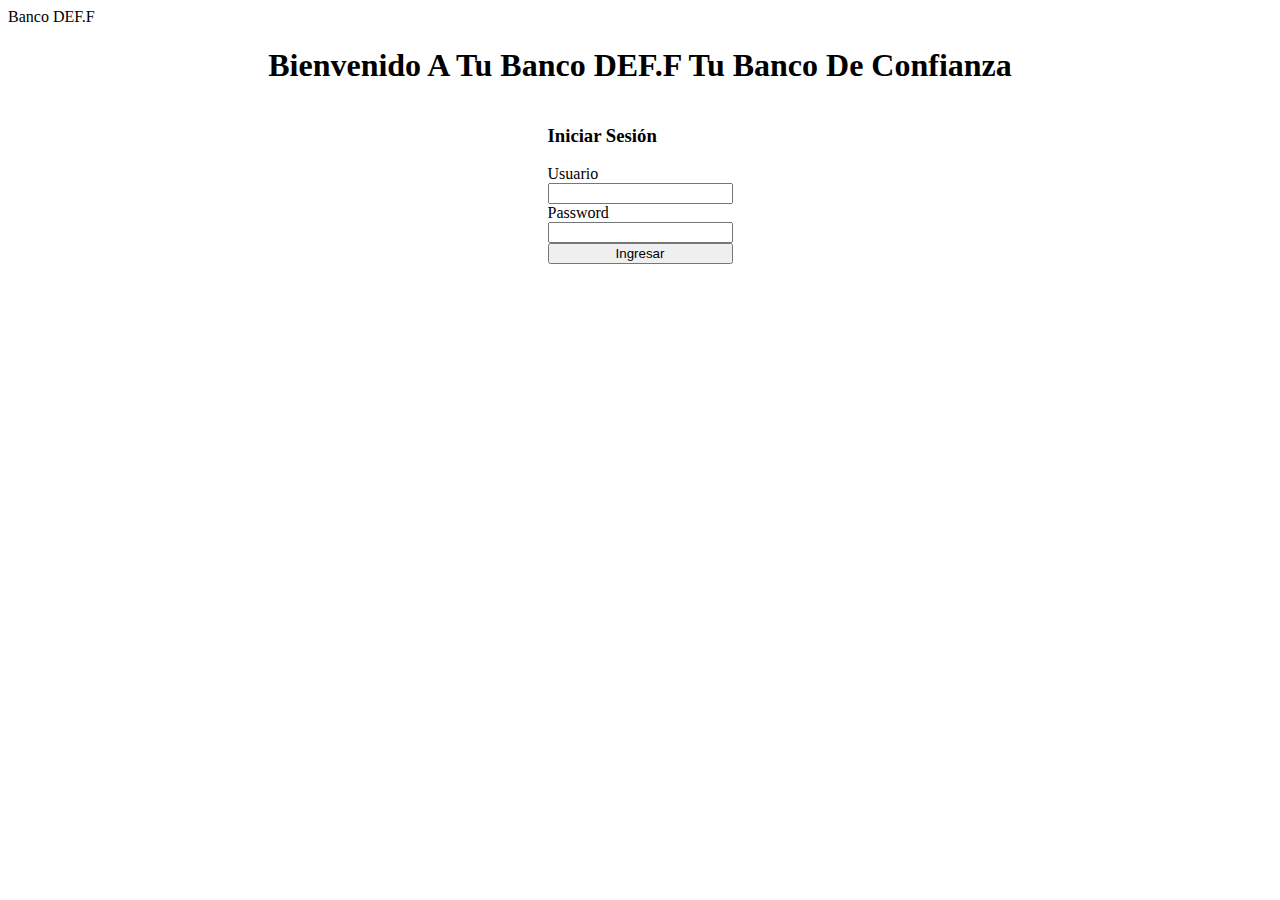
<file: index.html>
<!DOCTYPE html>
<html lang="en">
  <head>
    <meta charset="UTF-8" />
    <meta name="viewport" content="width=device-width, initial-scale=1.0" />
    <link rel="stylesheet" href="assets/css/style.css" />
    <script defer src="assets/js/index.js"></script>
    <!-- <script defer src="recursividad.js"></script> -->
    <title>Cajero</title>
  </head>
  <body>
    <nav>
        <span>Banco DEF.F</span>
    </nav>
<script ></script>
    <header>
      <h1>Bienvenido A Tu Banco DEF.F Tu Banco De Confianza</h1>
    </header>

    <main>
      <form action="">
        <h3>Iniciar Sesión</h3>
        <div>
          <label for="formUsuario">Usuario</label>
          <input id="formUsuario" type="text" />

          <label for="formPassword">Password</label>
          <input id="formPassword" type="password" />
        </div>
        <button id="formLogin">Ingresar</button>
      </form>
    </main>

    <footer></footer>
  </body>
</html>
</file>
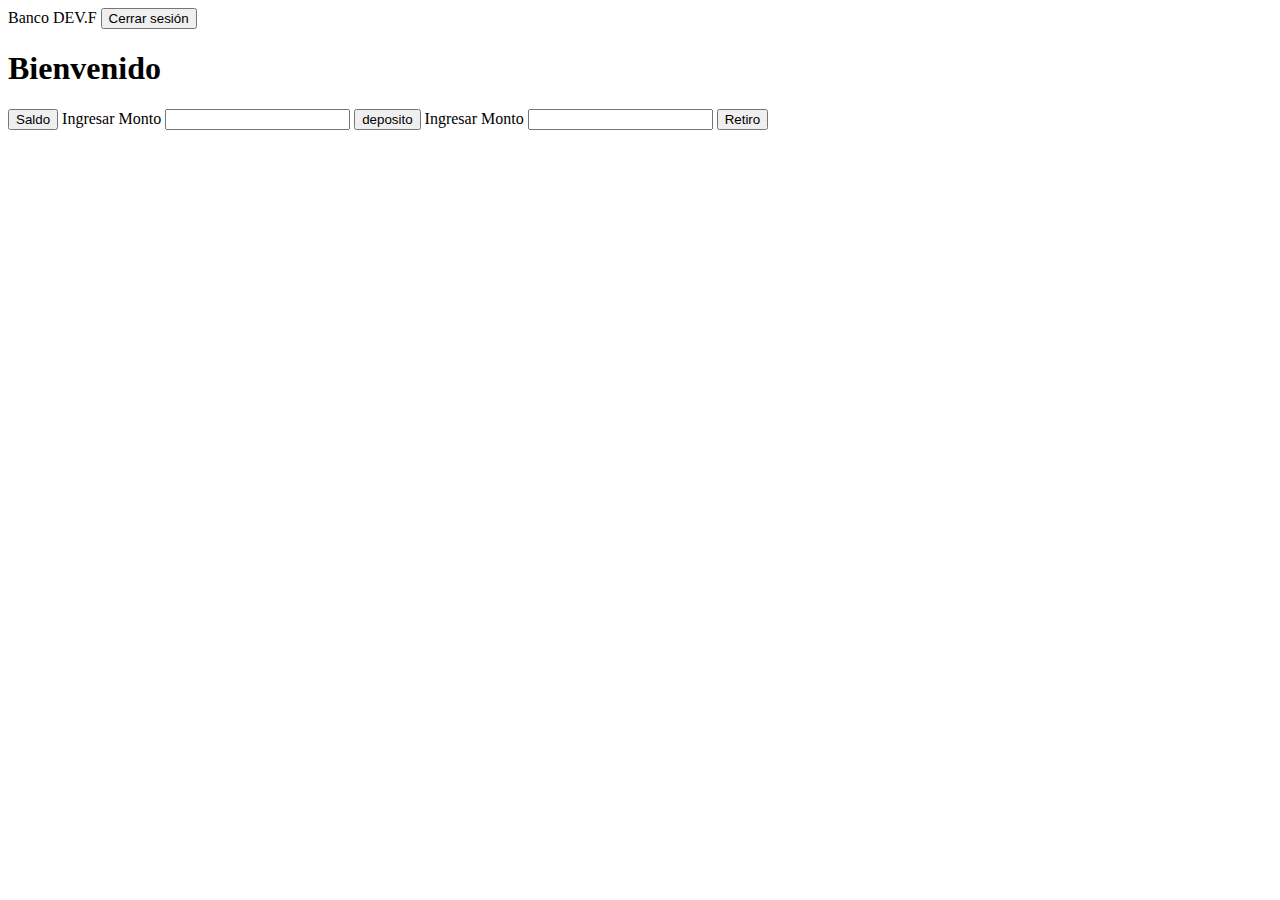
<file: home.html>
<!DOCTYPE html>
<html lang="en">
<head>
  <meta charset="UTF-8">
  <meta name="viewport" content="width=device-width, initial-scale=1.0">
  <script defer src="assets/js/home.js"></script>
  <title>Document</title>
</head>
<body>
  
  <nav>
    <span>Banco DEV.F</span>
    <button id="logout">Cerrar sesión</button>
  </nav>
  <header>
    <h1 id="tituloBienvenida">Bienvenido </h1>
  </header>

  <main>
    <!-- consultar saldo -->
    <button id="saldo">Saldo</button>

    <!-- realizar deposito -->
    <label for="monto">Ingresar Monto</label>
    <input type="number" id="monto">
    <button id="deposito">deposito</button>

    <!-- realizar retiro -->
    <label for="retiro">Ingresar Monto</label>
    <input type="number" id="retiro">
    <button id="buttonRetiro">Retiro</button>

  </main>

  <footer>
    
  </footer>
</body>
</html>
</file>
<file: assets/css/style.css>
header{
    text-align: center;
    
}

main{
    display: flex;
    justify-content: center;

}
main form{
    display: flex;
    flex-direction: column;

}

main div{
    display: flex;
    flex-direction: column;
}
</file>
